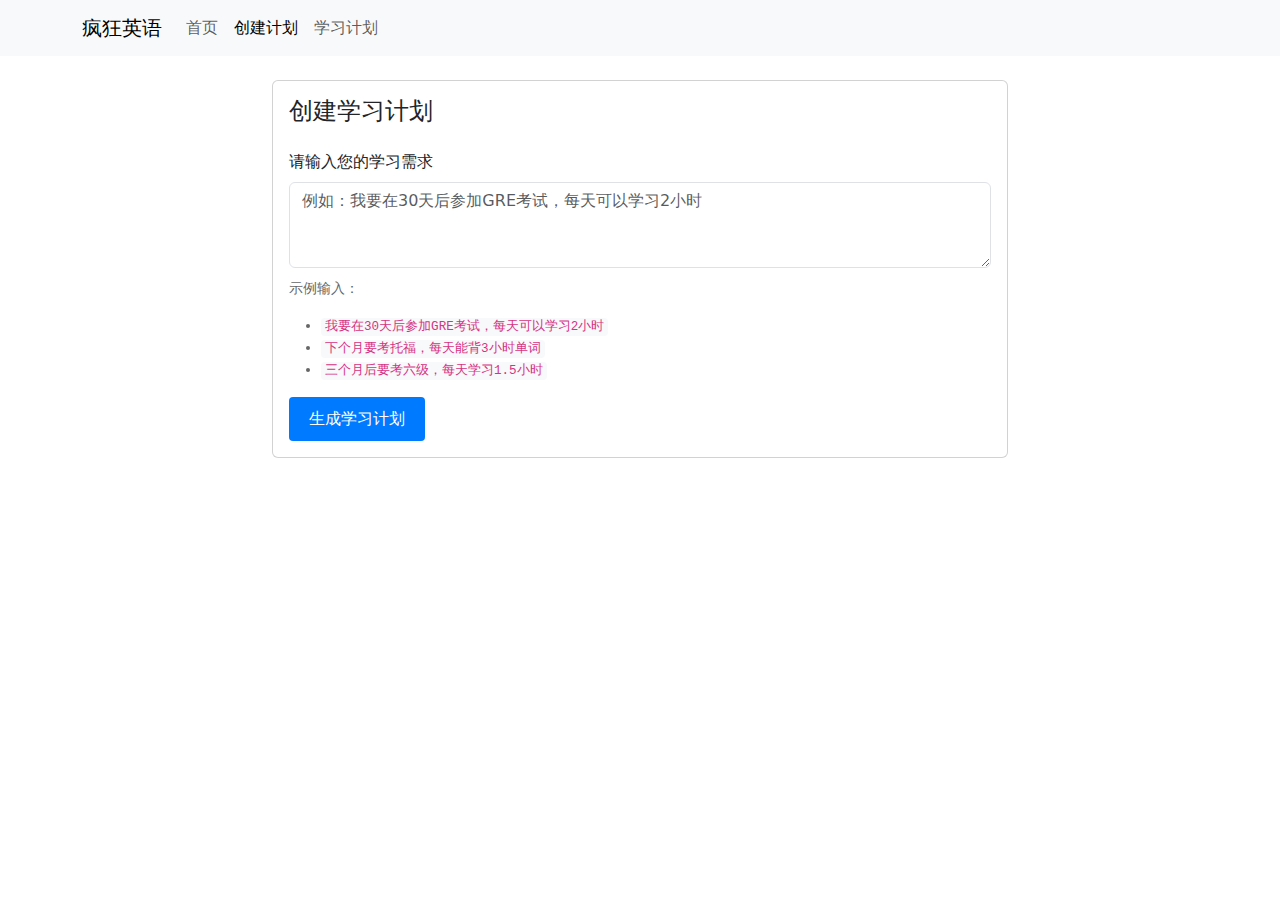
<file: word_learning/templates/create_plan.html>
<!DOCTYPE html>
<html lang="zh">
<head>
    <meta charset="UTF-8">
    <meta name="viewport" content="width=device-width, initial-scale=1.0">
    <title>创建学习计划 - 疯狂英语</title>
    <link href="https://cdn.jsdelivr.net/npm/bootstrap@5.1.3/dist/css/bootstrap.min.css" rel="stylesheet">
    <style>
        .plan-preview {
            background-color: #f8f9fa;
            border-radius: 8px;
            padding: 20px;
            margin-top: 20px;
            box-shadow: 0 2px 4px rgba(0,0,0,0.1);
        }
        .example-inputs {
            font-size: 0.9em;
            color: #666;
            margin-top: 10px;
        }
        .example-inputs code {
            background-color: #f8f9fa;
            padding: 2px 4px;
            border-radius: 4px;
        }
        .preview-content {
            margin: 20px 0;
        }
        .preview-content p {
            margin: 10px 0;
            font-size: 16px;
        }
        .preview-actions {
            display: flex;
            gap: 10px;
            margin-top: 20px;
        }
        .btn {
            padding: 10px 20px;
            border: none;
            border-radius: 4px;
            cursor: pointer;
            font-size: 16px;
            transition: background-color 0.3s;
        }
        .btn-primary {
            background-color: #007bff;
            color: white;
        }
        .btn-primary:hover {
            background-color: #0056b3;
        }
        .btn-secondary {
            background-color: #6c757d;
            color: white;
        }
        .btn-secondary:hover {
            background-color: #545b62;
        }
    </style>
</head>
<body>
    <nav class="navbar navbar-expand-lg navbar-light bg-light">
        <div class="container">
            <a class="navbar-brand" href="/">疯狂英语</a>
            <button class="navbar-toggler" type="button" data-bs-toggle="collapse" data-bs-target="#navbarNav">
                <span class="navbar-toggler-icon"></span>
            </button>
            <div class="collapse navbar-collapse" id="navbarNav">
                <ul class="navbar-nav">
                    <li class="nav-item">
                        <a class="nav-link" href="/">首页</a>
                    </li>
                    <li class="nav-item">
                        <a class="nav-link active" href="/create-plan">创建计划</a>
                    </li>
                    <li class="nav-item">
                        <a class="nav-link" href="/study-plan">学习计划</a>
                    </li>
                </ul>
            </div>
        </div>
    </nav>

    <div class="container mt-4">
        <div class="row justify-content-center">
            <div class="col-md-8">
                <div class="card">
                    <div class="card-body">
                        <h4 class="card-title mb-4">创建学习计划</h4>
                        
                        <!-- 输入表单 -->
                        <form id="planForm" onsubmit="return handleSubmit(event)">
                            <div class="mb-3">
                                <label for="userInput" class="form-label">请输入您的学习需求</label>
                                <textarea class="form-control" id="userInput" rows="3" 
                                    placeholder="例如：我要在30天后参加GRE考试，每天可以学习2小时"></textarea>
                                <div class="example-inputs">
                                    <p>示例输入：</p>
                                    <ul>
                                        <li><code>我要在30天后参加GRE考试，每天可以学习2小时</code></li>
                                        <li><code>下个月要考托福，每天能背3小时单词</code></li>
                                        <li><code>三个月后要考六级，每天学习1.5小时</code></li>
                                    </ul>
                                </div>
                            </div>
                            <button type="submit" class="btn btn-primary">生成学习计划</button>
                        </form>

                        <!-- 计划预览 -->
                        <div id="planPreview" class="plan-preview" style="display: none;">
                            <!-- 预览内容将由 JavaScript 动态填充 -->
                        </div>
                    </div>
                </div>
            </div>
        </div>
    </div>

    <script src="https://cdn.jsdelivr.net/npm/bootstrap@5.1.3/dist/js/bootstrap.bundle.min.js"></script>
    <script>
        let currentPlan = null;

        async function handleSubmit(event) {
            event.preventDefault();
            
            const userInput = document.getElementById('userInput').value.trim();
            if (!userInput) {
                showToast('请输入学习需求', 'warning');
                return false;
            }

            try {
                const response = await fetch('/api/study-plans/create', {
                    method: 'POST',
                    headers: {
                        'Content-Type': 'application/json',
                    },
                    body: JSON.stringify({ user_input: userInput })
                });

                const data = await response.json();
                
                if (data.status === 'success') {
                    currentPlan = data.plan;
                    showPlanPreview(data.plan);
                } else {
                    showToast(data.message || '生成计划失败', 'error');
                }
            } catch (error) {
                console.error('创建计划失败:', error);
                showToast('创建计划失败，请重试', 'error');
            }

            return false;
        }

        function showPlanPreview(plan) {
            const previewHtml = `
                <h3>学习计划预览</h3>
                <div class="preview-content">
                    <div class="alert alert-info">
                        <p><strong>考试类型：</strong>${plan.exam_type}</p>
                        <p><strong>考试日期：</strong>${formatDate(plan.exam_date)}</p>
                        <p><strong>总单词数：</strong>${plan.total_words}</p>
                        <p><strong>每日新学单词数：</strong>${plan.daily_words}</p>
                        <p><strong>计划开始日期：</strong>${formatDate(plan.start_date)}</p>
                        <p><strong>计划结束日期：</strong>${formatDate(plan.end_date)}</p>
                        <p><strong>预计每日学习时间：</strong>${plan.daily_study_time} 分钟</p>
                    </div>
                    <div class="alert alert-warning">
                        <h6>学习计划说明：</h6>
                        <ul>
                            <li>系统会根据艾宾浩斯记忆曲线自动安排复习时间</li>
                            <li>每天的学习任务包括新单词和需要复习的单词</li>
                            <li>您可以根据实际情况调整学习进度</li>
                        </ul>
                    </div>
                </div>
                <div class="preview-actions">
                    <button onclick="resetForm()" class="btn btn-secondary">重新创建</button>
                    <button onclick="confirmPlan()" class="btn btn-primary">确认开始学习</button>
                </div>
            `;
            
            document.getElementById('planPreview').innerHTML = previewHtml;
            document.getElementById('planForm').style.display = 'none';
            document.getElementById('planPreview').style.display = 'block';
        }

        function resetForm() {
            document.getElementById('planForm').reset();
            document.getElementById('planForm').style.display = 'block';
            document.getElementById('planPreview').style.display = 'none';
            currentPlan = null;
        }

        async function confirmPlan() {
            if (!currentPlan) {
                showToast('没有可确认的计划', 'warning');
                return;
            }

            try {
                const response = await fetch('/api/study-plans/confirm', {
                    method: 'POST',
                    headers: {
                        'Content-Type': 'application/json',
                    },
                    body: JSON.stringify({ plan_id: currentPlan.id })
                });

                const data = await response.json();
                
                if (data.status === 'success') {
                    showToast('计划创建成功，即将开始学习', 'success');
                    setTimeout(() => {
                        window.location.href = '/study-plan';
                    }, 1500);
                } else {
                    showToast(data.message || '确认计划失败', 'error');
                }
            } catch (error) {
                console.error('确认计划失败:', error);
                showToast('确认计划失败，请重试', 'error');
            }
        }

        function formatDate(dateString) {
            const date = new Date(dateString);
            return date.toLocaleDateString('zh-CN', {
                year: 'numeric',
                month: 'long',
                day: 'numeric'
            });
        }

        function showToast(message, type = 'info') {
            const toast = document.createElement('div');
            toast.className = `toast align-items-center text-white bg-${type} border-0`;
            toast.setAttribute('role', 'alert');
            toast.setAttribute('aria-live', 'assertive');
            toast.setAttribute('aria-atomic', 'true');
            
            toast.innerHTML = `
                <div class="d-flex">
                    <div class="toast-body">
                        ${message}
                    </div>
                    <button type="button" class="btn-close btn-close-white me-2 m-auto" data-bs-dismiss="toast"></button>
                </div>
            `;
            
            const container = document.createElement('div');
            container.className = 'toast-container position-fixed bottom-0 end-0 p-3';
            container.appendChild(toast);
            document.body.appendChild(container);
            
            const bsToast = new bootstrap.Toast(toast);
            bsToast.show();
            
            toast.addEventListener('hidden.bs.toast', () => {
                container.remove();
            });
        }
    </script>
</body>
</html>
</file>
